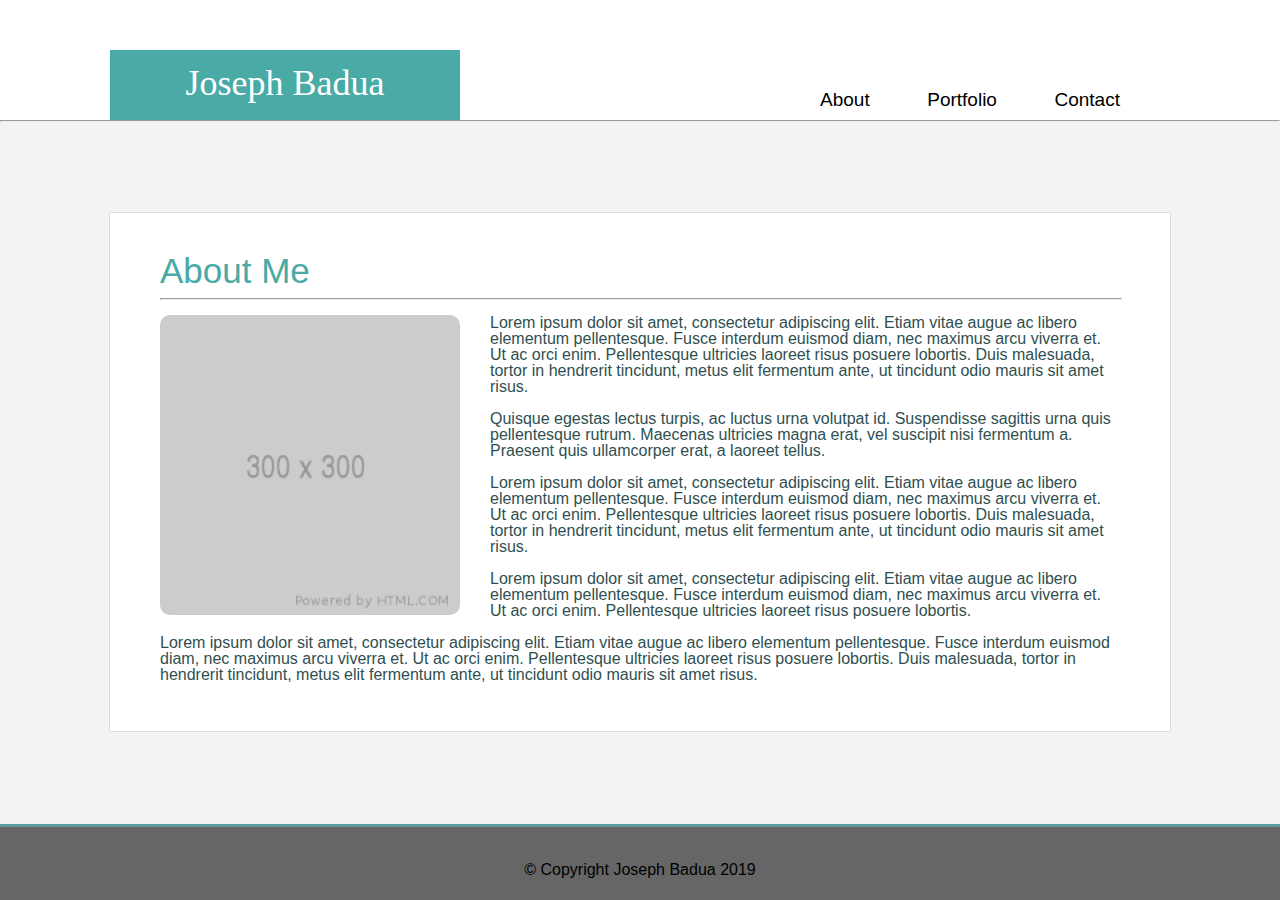
<file: index.html>
<!DOCTYPE html>
<html lang="en-us">
    <meta charset="utf-8">
    <meta name="author" content="Joseph Badua">
    <meta name="viewport" content="width=device-width, initial-scale=1.0">
    <link rel="stylesheet" type="text/css" href="assets/css/style.css">
<head>
    <title>Main Page</title>
</head>
<body class="body-about">
    <div id="container">
        <div id="header-div">
            <header>
                <div id="name-block">
                <h1 id="name-header">Joseph Badua</h1>
                </div>
                <div id="link-block">
                <a href="index.html">About &nbsp &nbsp &nbsp &nbsp &nbsp</a>
                <a href="portfolio.html">Portfolio &nbsp &nbsp &nbsp &nbsp &nbsp</a>
                <a href="contact.html">Contact</a>
                </div>
            </header>
        </div>
    </div>
        <hr id="hr-top">
        <div class="main-div" id="div-index">
        <h1 class="main-header">About Me</h1>
        <hr id="inside-main"> 
        <img id="profile" src="./assets/images/placeholder.png" width="300" height="300" alt="Placeholder Image">
        <p class="paragraph">Lorem ipsum dolor sit amet, consectetur adipiscing elit. Etiam vitae augue ac libero elementum pellentesque. 
                Fusce interdum euismod diam, nec maximus arcu viverra et. Ut ac orci enim. Pellentesque ultricies laoreet risus posuere lobortis. 
                Duis malesuada, tortor in hendrerit tincidunt, metus elit fermentum ante, ut tincidunt odio mauris sit amet risus. </p>
            <br>
        <p class="paragraph"> Quisque egestas lectus turpis, ac luctus urna volutpat id. Suspendisse sagittis urna quis pellentesque rutrum.
                Maecenas ultricies magna erat, vel suscipit nisi fermentum a. Praesent quis ullamcorper erat, a laoreet tellus.</p>
            <br>
        <p class="paragraph">Lorem ipsum dolor sit amet, consectetur adipiscing elit. Etiam vitae augue ac libero elementum pellentesque. 
                Fusce interdum euismod diam, nec maximus arcu viverra et. Ut ac orci enim. Pellentesque ultricies laoreet risus posuere lobortis. 
                Duis malesuada, tortor in hendrerit tincidunt, metus elit fermentum ante, ut tincidunt odio mauris sit amet risus.</p>
            <br>
        <p class="paragraph">Lorem ipsum dolor sit amet, consectetur adipiscing elit. Etiam vitae augue ac libero elementum pellentesque. 
                Fusce interdum euismod diam, nec maximus arcu viverra et. Ut ac orci enim. Pellentesque ultricies laoreet risus posuere lobortis. </p>
            <br>
        <p class="paragraph">Lorem ipsum dolor sit amet, consectetur adipiscing elit. Etiam vitae augue ac libero elementum pellentesque. 
               Fusce interdum euismod diam, nec maximus arcu viverra et. Ut ac orci enim. Pellentesque ultricies laoreet risus posuere lobortis. 
               Duis malesuada, tortor in hendrerit tincidunt, metus elit fermentum ante, ut tincidunt odio mauris sit amet risus. </p>
    </div>
        <hr class="thin-blue">
    <div class="footer-div">
    <footer>
            <h4>&#169 Copyright Joseph Badua 2019</h4>
        </footer>
    </div>
</body>
</html>
</file>
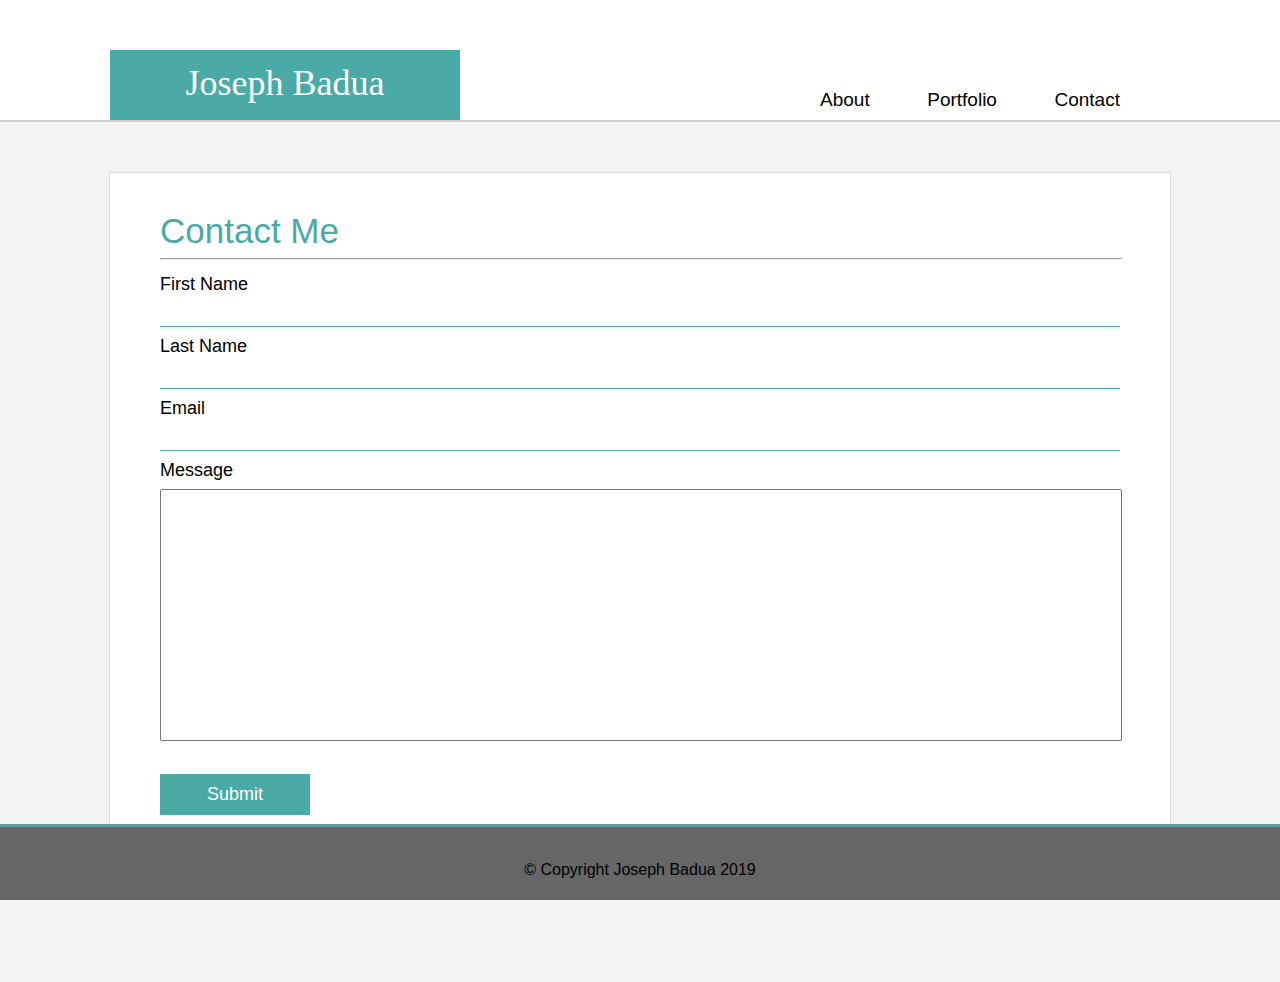
<file: contact.html>
<!DOCTYPE html>
<html lang="en-us">
    <meta charset="utf-8">
    <meta name="author" content="Joseph Badua">
    <meta name="viewport" content="width=device-width, initial-scale=1.0">
    <link rel="stylesheet" type="text/css" href="assets/css/style.css">
<head>
    <Title>Contact Info</Title>
</head>
    <body class="body-about">
    <div id="container">
        <div id="header-div">
                <header>
                    <div id="name-block">
                    <h1 id="name-header">Joseph Badua</h1>
                    </div>
                    <div id="link-block">
                    <a href="index.html">About &nbsp &nbsp &nbsp &nbsp &nbsp</a>
                    <a href="portfolio.html">Portfolio &nbsp &nbsp &nbsp &nbsp &nbsp</a>
                    <a href="contact.html">Contact</a>
                    </div>
                </header>
        </div>
    </div>
            <hr class="hr-top">
        <div class="main-div">
                <h1 class="main-header">Contact Me</h1>
                <hr id="inside-main"> 
                <form>
                        First Name 
                            <br>
                        <input type="text" name="firstname">
                            <br>
                        Last Name
                            <br>
                        <input type="text" name="lastname">
                            <br>
                        Email
                        <input type="text" name="emailaddress">
                            <br>
                        Message
                            <br>
                        <textarea name="message">
                        </textarea>
                        <input type="submit" value="Submit">
                </form>

        </div>
            <hr class="thin-blue">
            <div class="footer-div">
                <footer>
                    <h4>&#169 Copyright Joseph Badua 2019</h4>
                </footer>
            </div>
        </body>
</html>
</file>
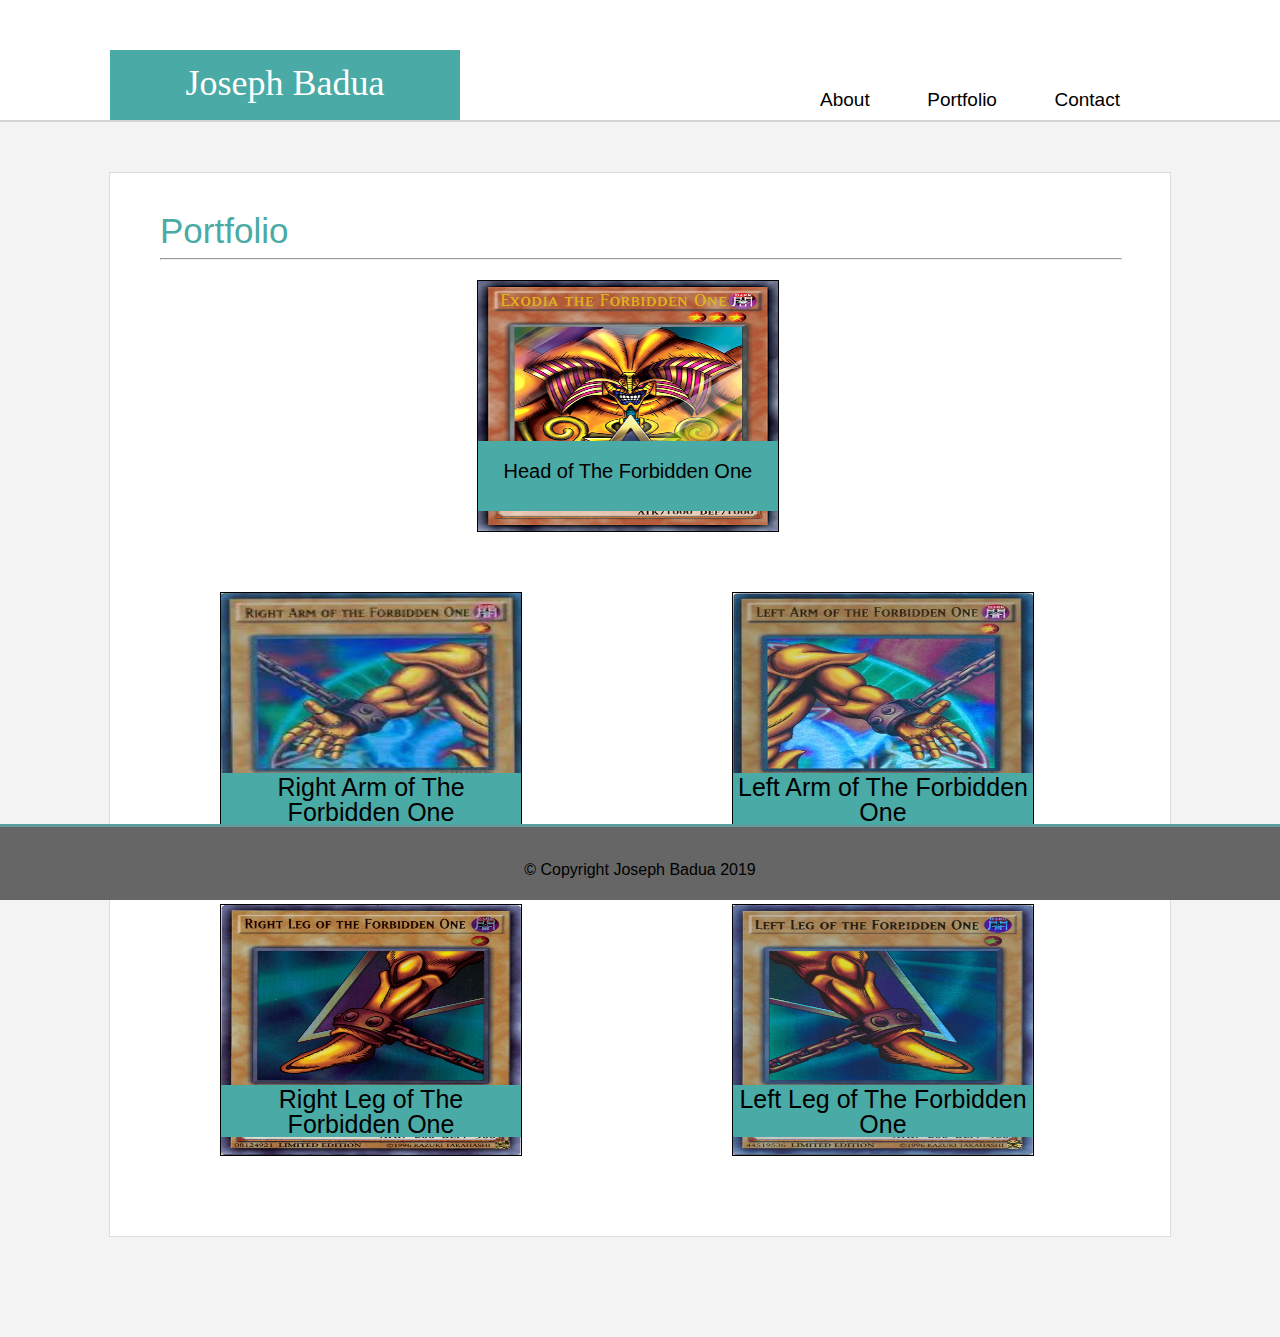
<file: portfolio.html>
<!DOCTYPE html>
<html lang="en-us">
    <meta charset="utf-8">
    <meta name="author" content="Joseph Badua">
    <meta name="viewport" content="width=device-width, initial-scale=1.0">
    <link rel="stylesheet" type="text/css" href="assets/css/style.css">
<head>
    <Title>Portfolio</Title>
</head>
    <body class="body-about">
    <div id="container">
        <div id="header-div">
                <header>
                    <div id="name-block">
                    <h1 id="name-header">Joseph Badua</h1>
                    </div>
                    <div id="link-block">
                    <a href="index.html">About &nbsp &nbsp &nbsp &nbsp &nbsp</a>
                    <a href="portfolio.html">Portfolio &nbsp &nbsp &nbsp &nbsp &nbsp</a>
                    <a href="contact.html">Contact</a>
                    </div>
                </header>
            </div>
        </div>
            <hr class="hr-top">
        <div class="main-div-portfolio">
            <h1 class="main-header">Portfolio</h1>
            <hr id="inside-main"> 
                <div class="box-a" id="box1">
                    <h1 class="box-title" id="boxtitle1"><a href="https://yugioh.fandom.com/wiki/Exodia_the_Forbidden_One">Head of The Forbidden One</a></h1>
                </div>
                <div class="box-b" id="box2">
                    <h1 class="box-title" id="boxtitle2"><a href="https://yugioh.fandom.com/wiki/Right_Arm_of_the_Forbidden_One">Right Arm of The Forbidden One</a></h1>
                </div>
                <div class="box-a" id="box3">
                    <h1 class="box-title" id="boxtitle3"><a href="https://yugioh.fandom.com/wiki/Left_Arm_of_the_Forbidden_One">Left Arm of The Forbidden One</a></h1>
                </div>
                <div class="box-b" id="box4">
                    <h1 class="box-title" id="boxtitle4"><a href="https://yugioh.fandom.com/wiki/Left_Leg_of_the_Forbidden_One">Right Leg of The Forbidden One</a></h1>
                </div>
                <div class="box-a" id="box5">
                    <h1 class="box-title" id="boxtitle5"><a href="https://yugioh.fandom.com/wiki/Right_Leg_of_the_Forbidden_One">Left Leg of The Forbidden One</a></h1>
                </div>
        </div>
            <hr class="thin-blue">
        <div class="footer-div">
            <footer>
                <h4>&#169 Copyright Joseph Badua 2019</h4>
            </footer>
        </div>
    </body>
</html>
</file>
<file: assets/css/style.css>
* {
    padding: 0;
    margin: 0;
    font-family: Arial, Helvetica, sans-serif;
}
html, body, div, span, applet, object, iframe,
h1, h2, h3, h4, h5, h6, p, blockquote, pre,
a, abbr, acronym, address, big, cite, code,
del, dfn, em, img, ins, kbd, q, s, samp,
small, strike, strong, sub, sup, tt, var,
b, u, i, center,
dl, dt, dd, ol, ul, li,
fieldset, form, label, legend,
table, caption, tbody, tfoot, thead, tr, th, td,
article, aside, canvas, details, embed, 
figure, figcaption, footer, header, hgroup, 
menu, nav, output, ruby, section, summary,
time, mark, audio, video {
	margin: 0;
	padding: 0;
	border: 0;
	font-size: 100%;
	font: inherit;
	vertical-align: baseline;
}

article, aside, details, figcaption, figure, 
footer, header, hgroup, menu, nav, section {
	display: block;
}
body {
    line-height: 1;
    font-size: 100%;
    font-family: Verdana, Geneva, Tahoma, sans-serif
}
ol, ul {
	list-style: none;
}
blockquote, q {
	quotes: none;
}
blockquote:before, blockquote:after,
q:before, q:after {
	content: '';
	content: none;
}
table {
	border-collapse: collapse;
	border-spacing: 0;
}

.body-about {
   background: #f3f3f3;
}

#header-div {
    background: white;
    height: 100px;
    padding-top: 20px;
    width: 1060px;
    margin: auto;
}

#container {
    width: 100%;
    background: white;
    margin: auto;
}

#name-header {
    font-family: Georgia, 'Times New Roman', Times, serif;
    text-align: center;
    background: #4aaaa5;
    margin-top: 30px;
    padding-bottom: 19px;
    padding-top: 15px;
    font-size: 36px;
    width: 350px;
    color: white;
    float: left;
}

#link-block {
    text-align: center;
    font-family: Georgia, 'Times New Roman', Times, serif;
    margin-top: -30px;
    font-size: 19px;
    width: 400px;
    text-decoration: none;
    float: right;
    clear: both;
}

a:link, a:visited {
    text-decoration: none;
    color: black;
    font-family: Verdana, Geneva, Tahoma, sans-serif ;
    
}

a:focus {
    text-decoration: none;
    color: black;
    font-family: Verdana, Geneva, Tahoma, sans-serif ;      
}

a:hover {
    text-decoration: none;
    color: cyan ;
    font-family: Verdana, Geneva, Tahoma, sans-serif ;
}

a:active {
    text-decoration: none;
    color: pink ;
    font-family: Verdana, Geneva, Tahoma, sans-serif ;
}
.main-div {
    padding-top: 40px;
    padding-right: 50px;
    padding-left: 50px;
    padding-bottom: 50px;
    width: 960px;
    margin: auto;
    margin-top: 50px;
    margin-bottom: 116px;
    background: white;
    border-color: gainsboro;
    border-style: solid;
    border-width: thin;
}

.main-div-portfolio {
    padding-top: 40px;
    padding-right: 50px;
    padding-left: 50px;
    padding-bottom: 40px;
    width: 960px;
    margin: auto;
    margin-top: 50px;
    margin-bottom: 100px;
    background: white;
    border-color: gainsboro;
    border-style: solid;
    border-width: thin;
    overflow: hidden;
}

#div-index {
    margin-top: 90px;
    padding-bottom: 48px;
}

.hr-top {
    border-style: solid;
    border-width: thin;
    border-color: lightgray;
}
.main-header {
    margin-bottom: 10px;
    font-size: 35px;
    color: #4aaaa5;
}
#inside-main {
    width: 100%;
    margin-bottom: 15px;

}
#profile {
    margin-right: 30px;
    margin-bottom: 10px;
    border-radius: 10px;
    float: left;
}

.paragraph {
    color: darkslategray ;
    font-family: Verdana, Geneva, Tahoma, sans-serif ;
}

.thin-blue {
    border-style: solid;
    border-width: medium;
    border-color: cadetblue;
    width: 100%;
    bottom: 70px;
    position: fixed;
}
.footer-div {
    text-align: center;
    background: #666666;
    padding-top: 35px;
    padding-bottom: 22px;
    position: fixed;
    bottom: 0;
    width: 100%;
}
input[type=text] {
    width: 100%;
    padding-top: 3px;
    padding-bottom: 3px;
    margin-top: 10px;
    margin-bottom: 10px;
    border: none;
    font-size: 15px;
    border-bottom: 1.5px solid #4aaaa5;
    outline: none;
}

form {
    margin-top: 10px;
    font-size: 18px;
}

textarea {
    margin-top: 10px;
    width: 960px;
    height: 250px;
    resize: none;
    margin-bottom: 20px;    
    font-size: 20px;
    color: black;
}

input[type=submit] {
    margin-top: 10px;
    padding-top: 10px;
    padding-bottom: 10px;
    font-size: 18px;
    text-align: center;
    width: 150px;
    background: #4aaaa5;
    color: white;
    border: none
}

.box-a {
    border: 1px solid black;
    width: 300px;
    height: 250px;
    margin-left: 10px;
    margin-top: 20px;
    margin-right: 10px;
    margin-bottom: 40px;
    text-align: center;
}

.box-b {
    border: 1px solid black;
    width: 300px;
    height: 250px;
    margin-left: 10px;
    margin-top: 20px;
    margin-right: 200px;
    margin-bottom: 40px;
    text-align: center;
}

#box1 {
    margin-left: 33%;
    background-image: url('../images/headofexodia.png');
    background-size:100% 100%;
    background-repeat: no-repeat;
    clear: both;
}

#box2 {
    background-image: url('../images/rightarmofexodia.png');
    background-size:100% 100%;
    background-repeat: no-repeat;
    float: left;
    margin-left: 60px;
}

#box3 {
    background-image: url('../images/leftarmofexodia.png');
    background-size:100% 100%;
    background-repeat: no-repeat;
    float: left;
    
}

#box4 {
    background-image: url('../images/rightlegofexodia.png');
    background-size:100% 100%;
    background-repeat: no-repeat;
    float: left;
    margin-left: 60px;
}

#box5 {
    background-image: url('../images/leftlegofexodia.png');
    background-size:100% 100%;
    background-repeat: no-repeat;
    float: left;
}
.box-title {
    border: none;
    width: 100%;
    height: 30px;
    font-size: 20px;
    background:#4aaaa5;
    margin-top: 150px;
    color: white;
    padding-top: 20px;
    padding-bottom: 20px;
}

#boxtitle1 {
    text-align: center;
    font-size:20px; 
    margin-top: 160px; 
}
#boxtitle2 {
    text-align: center;
    font-size:25px; 
    padding-top: 2px;
    margin-top: 180px; 
}
#boxtitle3 {
    text-align: center;
    font-size:25px;
    padding-top: 2px;
    margin-top: 180px; 
}
#boxtitle4 {
    text-align: center;
    font-size:25px;
    padding-top: 2px;
    margin-top: 180px; 
}
#boxtitle5 {
    text-align: center;
    font-size:25px;
    padding-top: 2px;
    margin-top: 180px; 
}
</file>
